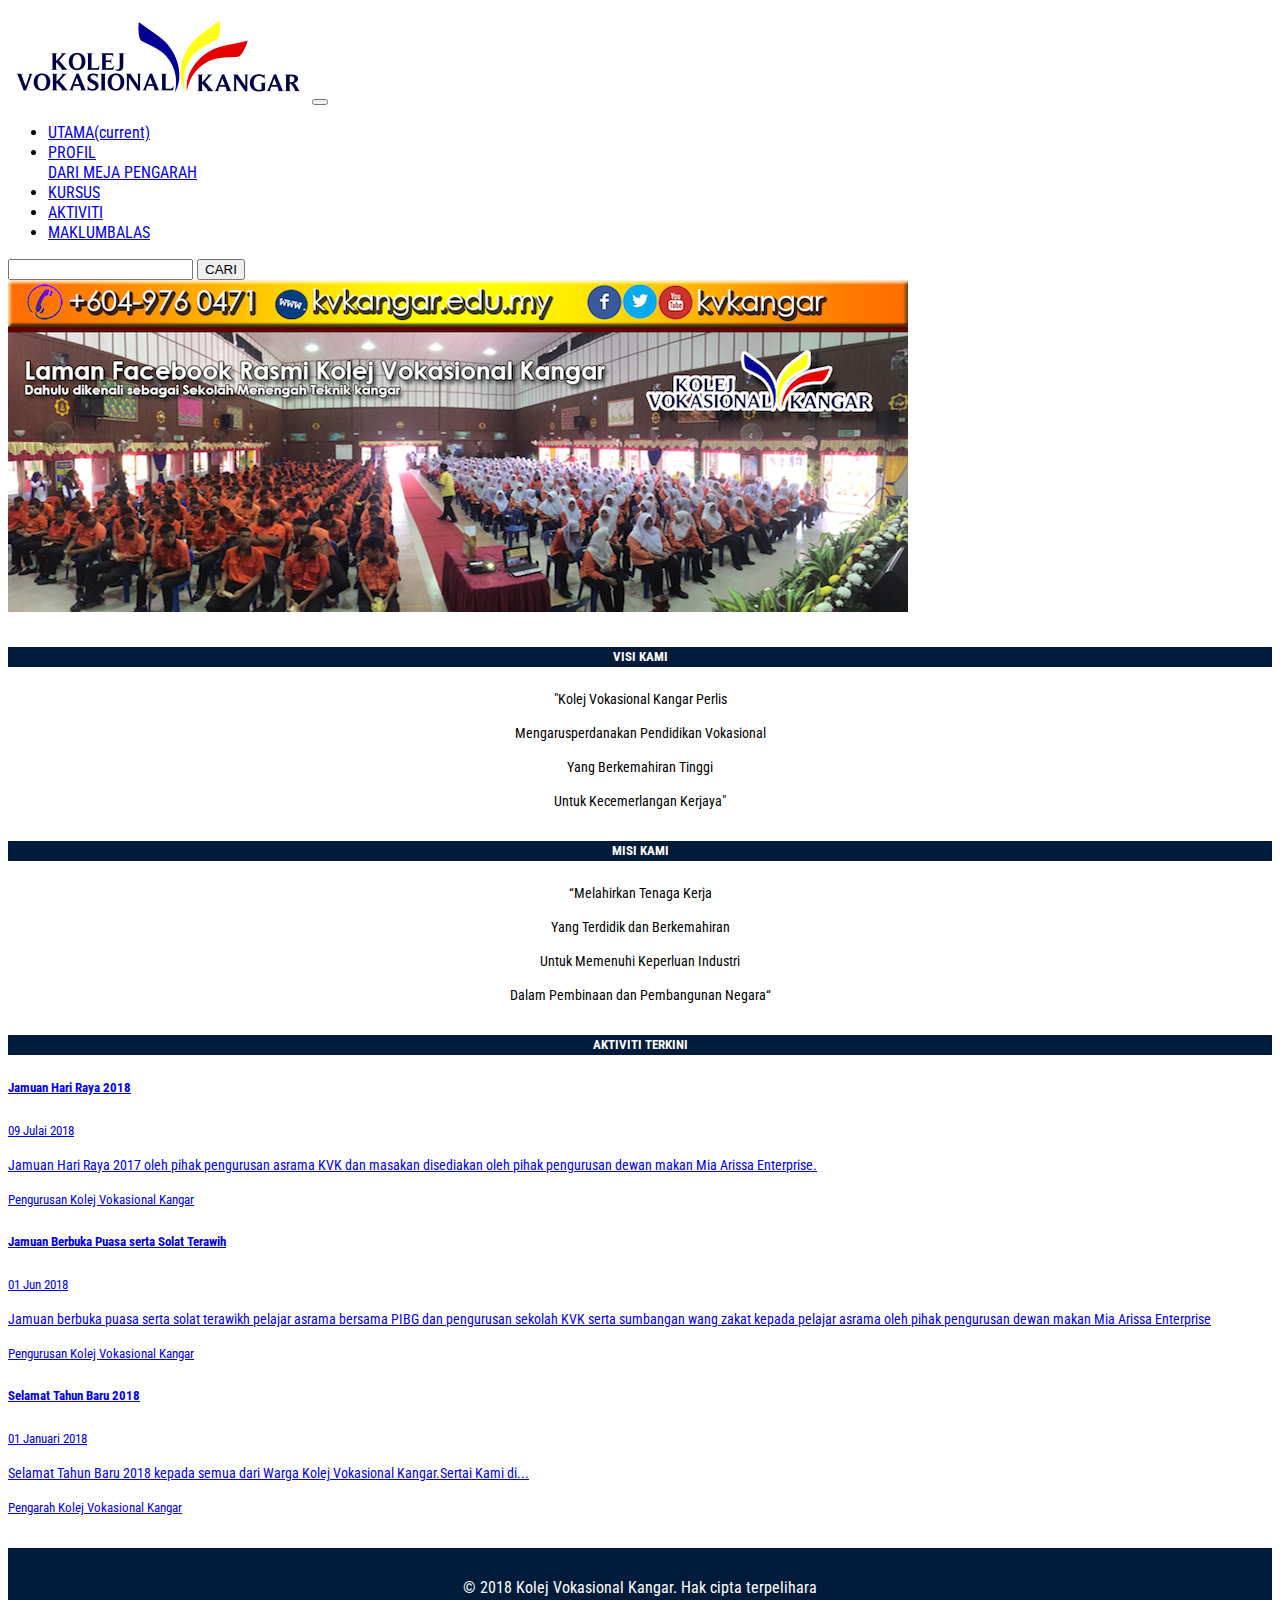
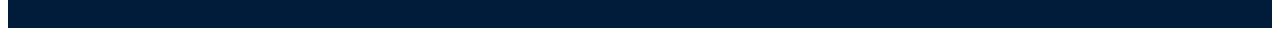
<file: index.html>
<!DOCTYPE html>
<html lang="en">

<head>
    <!-- Title -->
    <title>Utama | Kolej Vokasional Kangar</title>
    <!-- Required Meta Tags Always Come First -->
    <meta charset="utf-8">
    <meta name="viewport" content="width=device-width, initial-scale=1, shrink-to-fit=no">
    <meta http-equiv="x-ua-compatible" content="ie=edge">
    <!-- Google Fonts -->
    <link href="https://fonts.googleapis.com/css?family=Roboto+Condensed" rel="stylesheet">
    <!-- Bootstrap CSS -->
    <link rel="stylesheet" href="https://stackpath.bootstrapcdn.com/bootstrap/4.1.1/css/bootstrap.min.css" integrity="sha384-WskhaSGFgHYWDcbwN70/dfYBj47jz9qbsMId/iRN3ewGhXQFZCSftd1LZCfmhktB" crossorigin="anonymous">
    <link href="style.css" rel="stylesheet">
</head>

<body>
    <div class="container">
        <nav class="navbar navbar-expand-lg navbar-light">
            <a class="navbar-brand" href="index.html"><img src="logo.png" alt=""></a>
            <button class="navbar-toggler" type="button" data-toggle="collapse" data-target="#navbarSupportedContent" aria-controls="navbarSupportedContent" aria-expanded="false" aria-label="Toggle navigation">
                <span class="navbar-toggler-icon"></span>
            </button>
            <div class="collapse navbar-collapse" id="navbarSupportedContent">
                <ul class="navbar-nav ml-auto">
                    <li class="nav-item active">
                        <a class="nav-link" href="index.html">UTAMA<span class="sr-only">(current)</span></a>
                    </li>
                    <li class="nav-item dropdown">
                        <a class="nav-link dropdown-toggle" href="#" id="navbarDropdownMenuLink" data-toggle="dropdown" aria-haspopup="true" aria-expanded="false">PROFIL</a>
                        <div class="dropdown-menu" aria-labelledby="navbarDropdownMenuLink">
                            <a class="dropdown-item" href="profil.html">DARI MEJA PENGARAH</a>
                        </div>
                    </li>
                    <li class="nav-item">
                        <a class="nav-link" href="kursus.html">KURSUS</a>
                    </li>
                    <li class="nav-item">
                        <a class="nav-link" href="aktiviti.html">AKTIVITI</a>
                    </li>
                    <li class="nav-item">
                        <a class="nav-link" href="maklumbalas.html">MAKLUMBALAS</a>
                    </li>
                </ul>
                <form class="form-inline my-2 my-lg-0">
                    <input class="form-control mr-sm-2" type="search" aria-label="Cari">
                    <button class="btn btn-outline-success my-2 my-sm-0" type="submit">CARI</button>
                </form>
            </div>
        </nav>
    </div>
    <div class="container">
        <div id="carouselExampleSlidesOnly" class="carousel slide" data-ride="carousel">
            <div class="carousel-inner">
                <div class="carousel-item active">
                    <img class="d-block w-100" src="banner-index.png" alt="First slide">
                </div>
            </div>
        </div>
    </div>
    <div class="container home">
        <div class="row">
            <div class="col-md-4">
                <div class="card vision">
                    <h5 class="card-header">VISI KAMI</h5>
                    <div class="card-body">
                        <p class="card-text">"Kolej Vokasional Kangar Perlis</p>
                        <p class="card-text">Mengarusperdanakan Pendidikan Vokasional</p>
                        <p class="card-text">Yang Berkemahiran Tinggi</p>
                        <p class="card-text">Untuk Kecemerlangan Kerjaya"</p>
                    </div>
                </div>
                <div class="card mission">
                    <h5 class="card-header">MISI KAMI</h5>
                    <div class="card-body">
                        <p class="card-text">“Melahirkan Tenaga Kerja</p>
                        <p class="card-text">Yang Terdidik dan Berkemahiran</p>
                        <p class="card-text">Untuk Memenuhi Keperluan Industri</p>
                        <p class="card-text">Dalam Pembinaan dan Pembangunan Negara“</p>
                    </div>
                </div>
            </div>

            <div class="col-md-8">
              <div class="card">
                <h5 class="card-header">AKTIVITI TERKINI</h5>
                  <div class="list-group">
                    <a href="#" class="list-group-item list-group-item-action flex-column align-items-start">
                        <div class="d-flex w-100 justify-content-between">
                            <h5 class="mb-3">Jamuan Hari Raya 2018</h5>
                            <small class="text-muted">09 Julai 2018</small>
                        </div>
                        <p class="mb-1">Jamuan Hari Raya 2017 oleh pihak pengurusan asrama KVK dan masakan disediakan oleh pihak pengurusan dewan makan Mia Arissa Enterprise.</p>
                        <small class="text-muted">Pengurusan Kolej Vokasional Kangar</small>
                    </a>
                    <a href="#" class="list-group-item list-group-item-action flex-column align-items-start">
                        <div class="d-flex w-100 justify-content-between">
                            <h5 class="mb-3">Jamuan Berbuka Puasa serta Solat Terawih</h5>
                            <small class="text-muted">01 Jun 2018</small>
                        </div>
                        <p class="mb-1">Jamuan berbuka puasa serta solat terawikh pelajar asrama bersama PIBG dan pengurusan sekolah KVK serta sumbangan wang zakat kepada pelajar asrama oleh pihak pengurusan dewan makan Mia Arissa Enterprise</p>
                        <small class="text-muted">Pengurusan Kolej Vokasional Kangar</small>
                    </a>
                    <a href="#" class="list-group-item list-group-item-action flex-column align-items-start">
                        <div class="d-flex w-100 justify-content-between">
                            <h5 class="mb-3">Selamat Tahun Baru 2018</h5>
                            <small class="text-muted">01 Januari 2018</small>
                        </div>
                        <p class="mb-1">Selamat Tahun Baru 2018 kepada semua dari Warga Kolej Vokasional Kangar.Sertai Kami di...</p>
                        <small class="text-muted">Pengarah Kolej Vokasional Kangar</small>
                    </a>
                  </div>
              </div>
            </div>
            <div class="container">
                <footer class="footer">
                    <div class="copyright">© 2018 Kolej Vokasional Kangar. Hak cipta terpelihara</div>
                </footer>
            </div>
</body>
<!-- Bootstrap JS -->
<script src="https://code.jquery.com/jquery-3.3.1.slim.min.js" integrity="sha384-q8i/X+965DzO0rT7abK41JStQIAqVgRVzpbzo5smXKp4YfRvH+8abtTE1Pi6jizo" crossorigin="anonymous"></script>
<script src="https://cdnjs.cloudflare.com/ajax/libs/popper.js/1.14.3/umd/popper.min.js" integrity="sha384-ZMP7rVo3mIykV+2+9J3UJ46jBk0WLaUAdn689aCwoqbBJiSnjAK/l8WvCWPIPm49" crossorigin="anonymous"></script>
<script src="https://stackpath.bootstrapcdn.com/bootstrap/4.1.1/js/bootstrap.min.js" integrity="sha384-smHYKdLADwkXOn1EmN1qk/HfnUcbVRZyYmZ4qpPea6sjB/pTJ0euyQp0Mk8ck+5T" crossorigin="anonymous"></script>

</html>
</file>
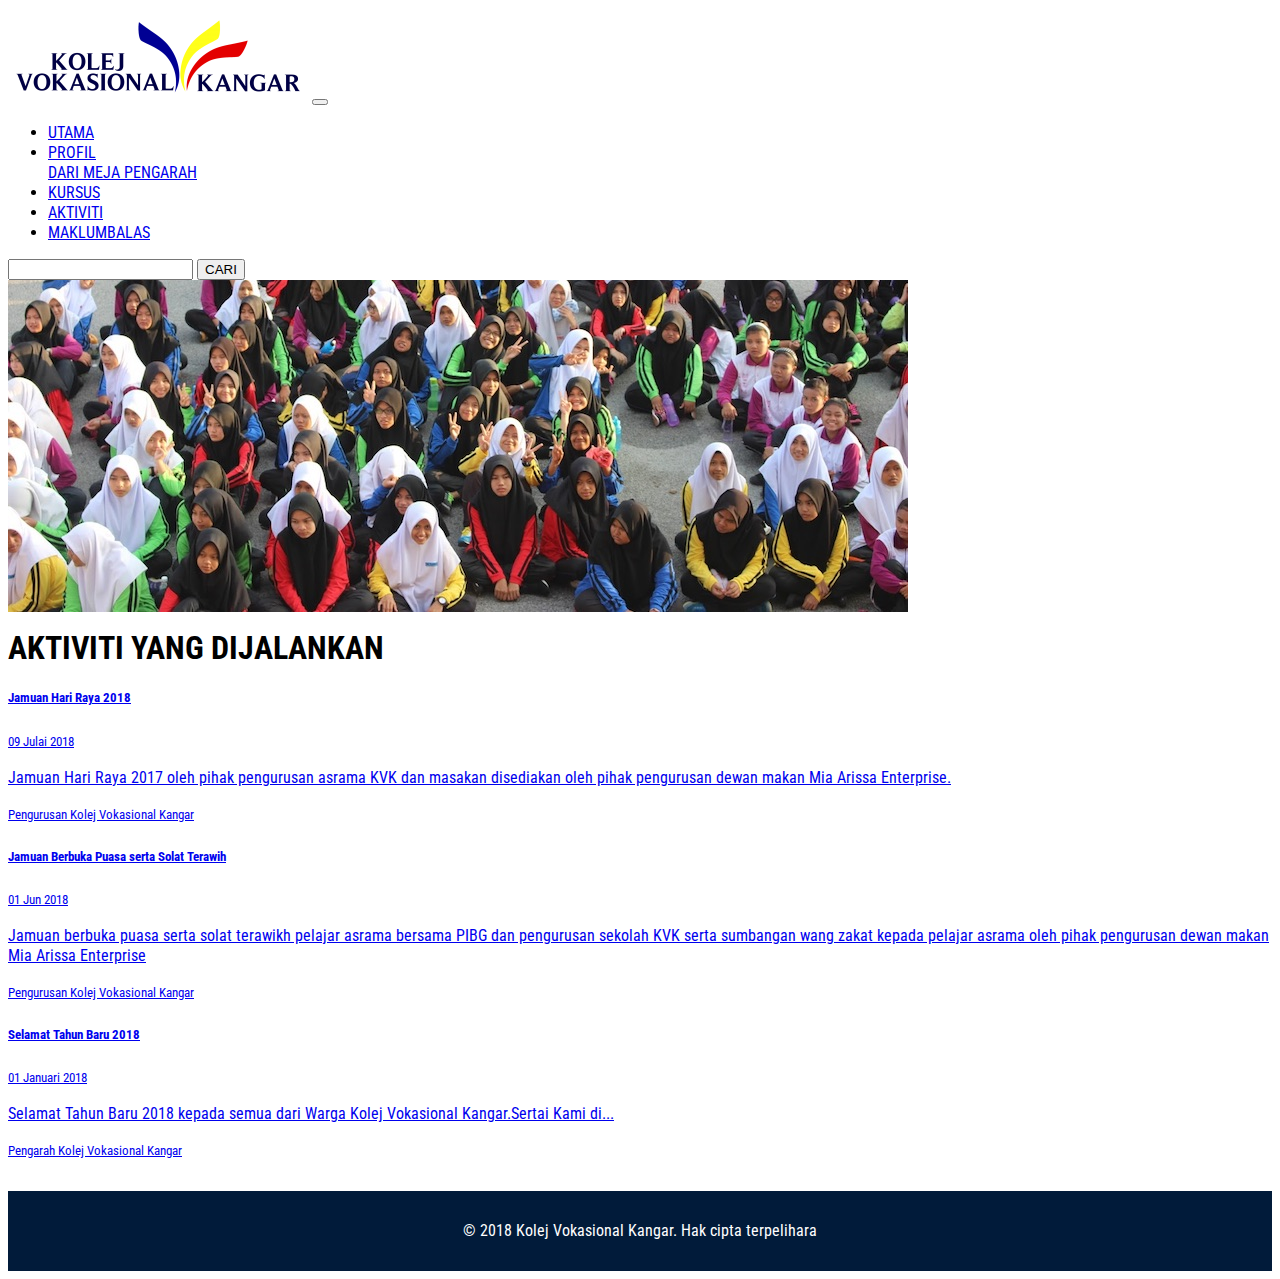
<file: aktiviti.html>
<!DOCTYPE html>
<html lang="en">
  <head>
    <!-- Title -->
    <title>Kursus | Kolej Vokasional Kangar</title>

    <!-- Required Meta Tags Always Come First -->
    <meta charset="utf-8">
    <meta name="viewport" content="width=device-width, initial-scale=1, shrink-to-fit=no">
    <meta http-equiv="x-ua-compatible" content="ie=edge">

    <!-- Google Fonts -->
    <link href="https://fonts.googleapis.com/css?family=Roboto+Condensed" rel="stylesheet">

    <!-- Bootstrap CSS -->
    <link rel="stylesheet" href="https://stackpath.bootstrapcdn.com/bootstrap/4.1.1/css/bootstrap.min.css" integrity="sha384-WskhaSGFgHYWDcbwN70/dfYBj47jz9qbsMId/iRN3ewGhXQFZCSftd1LZCfmhktB" crossorigin="anonymous">

    <link href="style.css" rel="stylesheet">

  </head>
  <body>
    <div class="container">
      <nav class="navbar navbar-expand-lg navbar-light">
        <a class="navbar-brand" href="index.html"><img src="logo.png" alt=""></a>
        <button class="navbar-toggler" type="button" data-toggle="collapse" data-target="#navbarSupportedContent" aria-controls="navbarSupportedContent" aria-expanded="false" aria-label="Toggle navigation">
          <span class="navbar-toggler-icon"></span>
        </button>

        <div class="collapse navbar-collapse" id="navbarSupportedContent">
          <ul class="navbar-nav ml-auto">
            <li class="nav-item">
              <a class="nav-link" href="index.html">UTAMA</a>
            </li>
            <li class="nav-item dropdown">
              <a class="nav-link dropdown-toggle" href="#" id="navbarDropdownMenuLink" data-toggle="dropdown" aria-haspopup="true" aria-expanded="false">
                PROFIL
              </a>
              <div class="dropdown-menu" aria-labelledby="navbarDropdownMenuLink">
                <a class="dropdown-item" href="profil.html">DARI MEJA PENGARAH</a>
              </div>
            </li>
             <li class="nav-item">
              <a class="nav-link" href="kursus.html">KURSUS</a>
            </li>
             <li class="nav-item active">
              <a class="nav-link" href="aktiviti.html">AKTIVITI</a>
            </li>
             <li class="nav-item">
              <a class="nav-link" href="maklumbalas.html">MAKLUMBALAS</a>
            </li>
          </ul>
          <form class="form-inline my-2 my-lg-0">
            <input class="form-control mr-sm-2" type="search" aria-label="Cari">
            <button class="btn btn-outline-success my-2 my-sm-0" type="submit">CARI</button>
          </form>
        </div>
      </nav>
    </div>
    <div class="container">
      <div id="carouselExampleSlidesOnly" class="carousel slide" data-ride="carousel">
        <div class="carousel-inner">
          <div class="carousel-item active">
            <img class="d-block w-100" src="banner-aktiviti.jpg" alt="First slide">
            <div class="carousel-caption d-none d-md-block">
              <h1>AKTIVITI YANG DIJALANKAN</h1>
            </div>
          </div>
        </div>
      </div>
    </div>
    <div class="container aktiviti">
      <div class="list-group">
        <a href="#" class="list-group-item list-group-item-action flex-column align-items-start">
            <div class="d-flex w-100 justify-content-between">
                <h5 class="mb-3">Jamuan Hari Raya 2018</h5>
                <small class="text-muted">09 Julai 2018</small>
            </div>
            <p class="mb-1">Jamuan Hari Raya 2017 oleh pihak pengurusan asrama KVK dan masakan disediakan oleh pihak pengurusan dewan makan Mia Arissa Enterprise.</p>
            <small class="text-muted">Pengurusan Kolej Vokasional Kangar</small>
        </a>
        <a href="#" class="list-group-item list-group-item-action flex-column align-items-start">
            <div class="d-flex w-100 justify-content-between">
                <h5 class="mb-3">Jamuan Berbuka Puasa serta Solat Terawih</h5>
                <small class="text-muted">01 Jun 2018</small>
            </div>
            <p class="mb-1">Jamuan berbuka puasa serta solat terawikh pelajar asrama bersama PIBG dan pengurusan sekolah KVK serta sumbangan wang zakat kepada pelajar asrama oleh pihak pengurusan dewan makan Mia Arissa Enterprise</p>
            <small class="text-muted">Pengurusan Kolej Vokasional Kangar</small>
        </a>
        <a href="#" class="list-group-item list-group-item-action flex-column align-items-start">
            <div class="d-flex w-100 justify-content-between">
                <h5 class="mb-3">Selamat Tahun Baru 2018</h5>
                <small class="text-muted">01 Januari 2018</small>
            </div>
            <p class="mb-1">Selamat Tahun Baru 2018 kepada semua dari Warga Kolej Vokasional Kangar.Sertai Kami di...</p>
            <small class="text-muted">Pengarah Kolej Vokasional Kangar</small>
        </a>
      </div>
    </div>
    <div class="container">
      <footer class="footer">
        <div class="copyright">© 2018 Kolej Vokasional Kangar. Hak cipta terpelihara</div>
      </footer>
    </div>
  </body>
  <!-- Bootstrap JS -->
  <script src="https://code.jquery.com/jquery-3.3.1.slim.min.js" integrity="sha384-q8i/X+965DzO0rT7abK41JStQIAqVgRVzpbzo5smXKp4YfRvH+8abtTE1Pi6jizo" crossorigin="anonymous"></script>
  <script src="https://cdnjs.cloudflare.com/ajax/libs/popper.js/1.14.3/umd/popper.min.js" integrity="sha384-ZMP7rVo3mIykV+2+9J3UJ46jBk0WLaUAdn689aCwoqbBJiSnjAK/l8WvCWPIPm49" crossorigin="anonymous"></script>
  <script src="https://stackpath.bootstrapcdn.com/bootstrap/4.1.1/js/bootstrap.min.js" integrity="sha384-smHYKdLADwkXOn1EmN1qk/HfnUcbVRZyYmZ4qpPea6sjB/pTJ0euyQp0Mk8ck+5T" crossorigin="anonymous"></script>
</html>
</file>
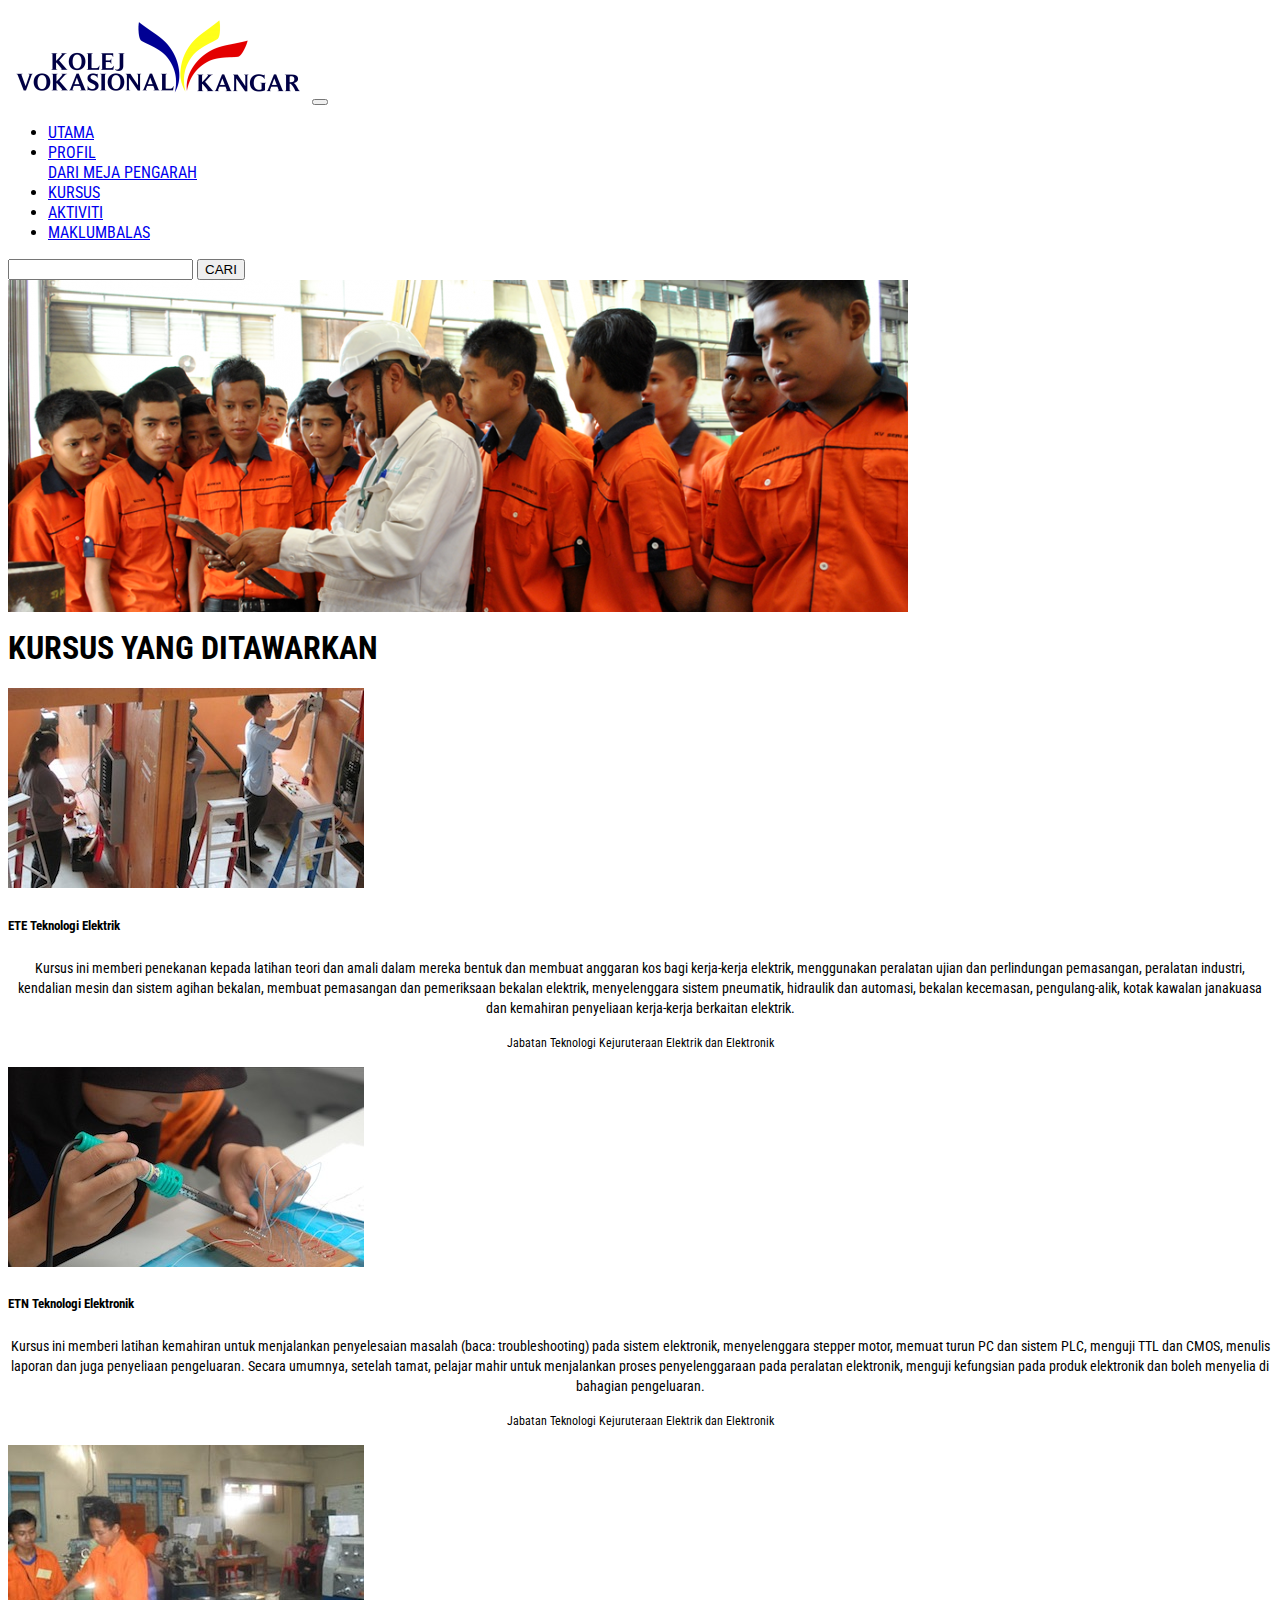
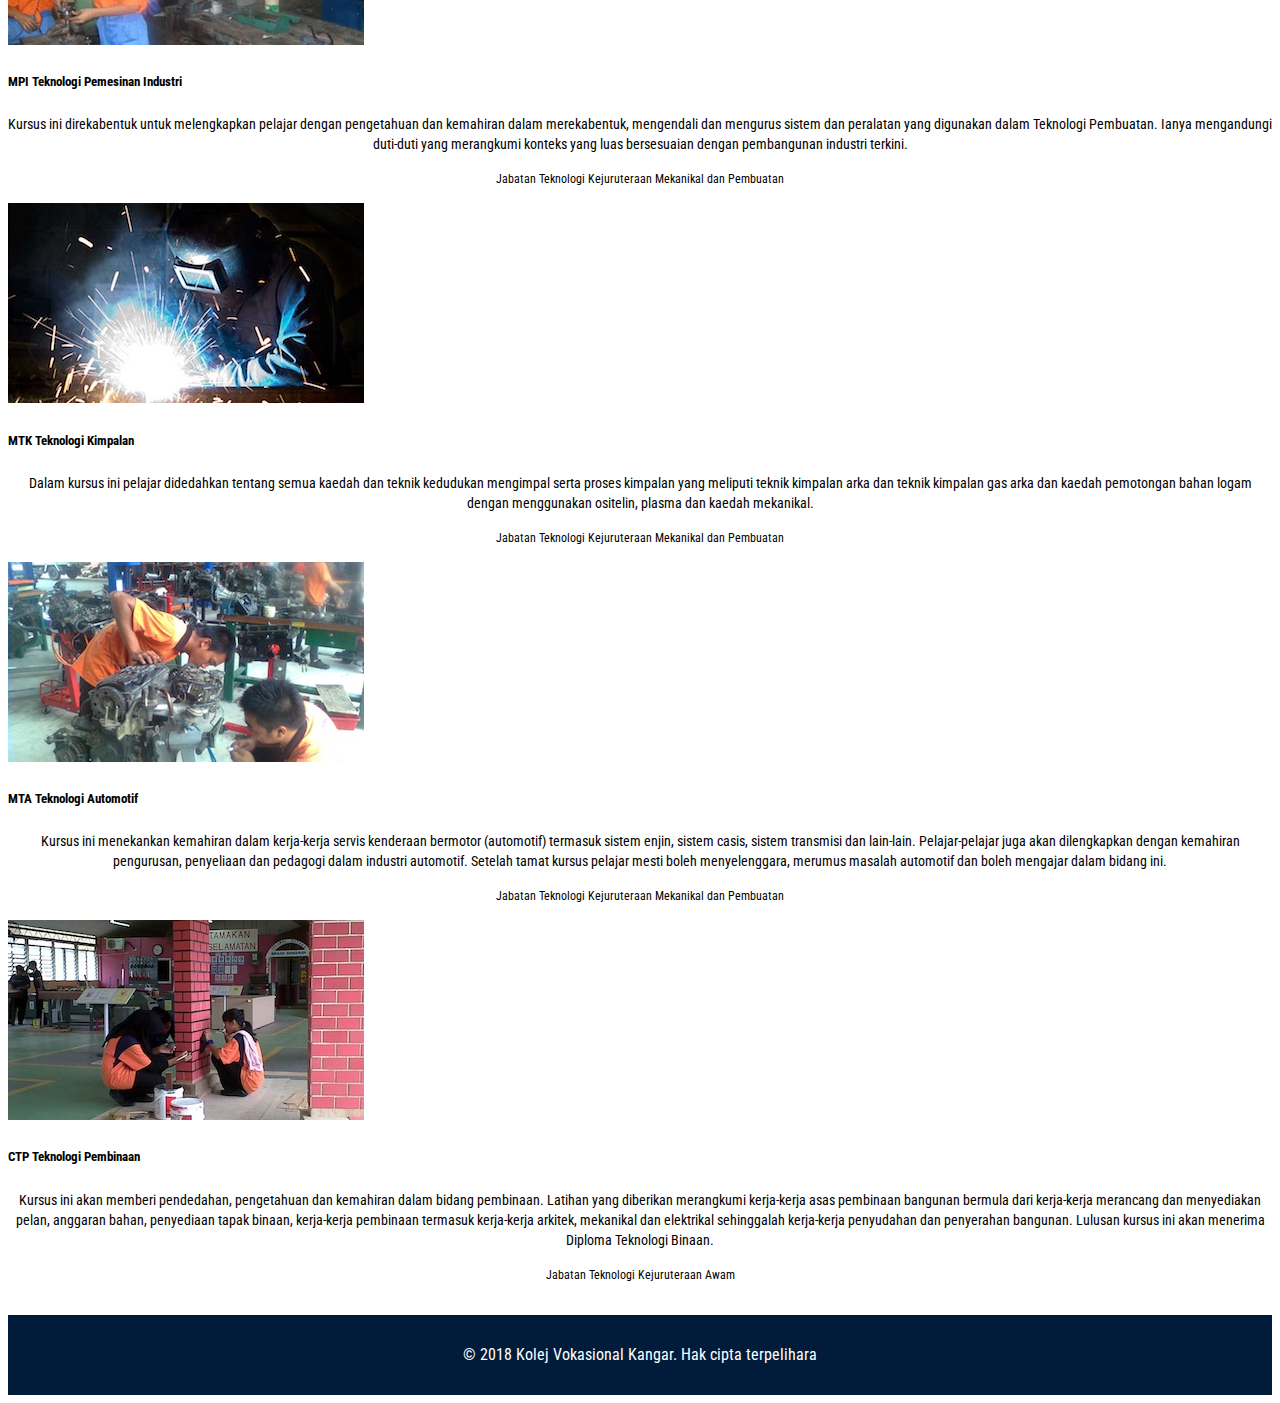
<file: kursus.html>
<!DOCTYPE html>
<html lang="en">
  <head>
    <!-- Title -->
    <title>Kursus | Kolej Vokasional Kangar</title>

    <!-- Required Meta Tags Always Come First -->
    <meta charset="utf-8">
    <meta name="viewport" content="width=device-width, initial-scale=1, shrink-to-fit=no">
    <meta http-equiv="x-ua-compatible" content="ie=edge">

    <!-- Google Fonts -->
    <link href="https://fonts.googleapis.com/css?family=Roboto+Condensed" rel="stylesheet">

    <!-- Bootstrap CSS -->
    <link rel="stylesheet" href="https://stackpath.bootstrapcdn.com/bootstrap/4.1.1/css/bootstrap.min.css" integrity="sha384-WskhaSGFgHYWDcbwN70/dfYBj47jz9qbsMId/iRN3ewGhXQFZCSftd1LZCfmhktB" crossorigin="anonymous">

    <link href="style.css" rel="stylesheet">

  </head>
  <body>
    <div class="container">
      <nav class="navbar navbar-expand-lg navbar-light">
        <a class="navbar-brand" href="index.html"><img src="logo.png" alt=""></a>
        <button class="navbar-toggler" type="button" data-toggle="collapse" data-target="#navbarSupportedContent" aria-controls="navbarSupportedContent" aria-expanded="false" aria-label="Toggle navigation">
          <span class="navbar-toggler-icon"></span>
        </button>

        <div class="collapse navbar-collapse" id="navbarSupportedContent">
          <ul class="navbar-nav ml-auto">
            <li class="nav-item">
              <a class="nav-link" href="index.html">UTAMA</a>
            </li>
            <li class="nav-item dropdown">
              <a class="nav-link dropdown-toggle" href="#" id="navbarDropdownMenuLink" data-toggle="dropdown" aria-haspopup="true" aria-expanded="false">
                PROFIL
              </a>
              <div class="dropdown-menu" aria-labelledby="navbarDropdownMenuLink">
                <a class="dropdown-item" href="profil.html">DARI MEJA PENGARAH</a>
              </div>
            </li>
             <li class="nav-item active">
              <a class="nav-link" href="kursus.html">KURSUS</a>
            </li>
             <li class="nav-item">
              <a class="nav-link" href="aktiviti.html">AKTIVITI</a>
            </li>
             <li class="nav-item">
              <a class="nav-link" href="maklumbalas.html">MAKLUMBALAS</a>
            </li>
          </ul>
          <form class="form-inline my-2 my-lg-0">
            <input class="form-control mr-sm-2" type="search" aria-label="Cari">
            <button class="btn btn-outline-success my-2 my-sm-0" type="submit">CARI</button>
          </form>
        </div>
      </nav>
    </div>
    <div class="container">
      <div id="carouselExampleSlidesOnly" class="carousel slide" data-ride="carousel">
        <div class="carousel-inner">
          <div class="carousel-item active">
            <img class="d-block w-100" src="banner-kursus.png" alt="First slide">
            <div class="carousel-caption d-none d-md-block">
              <h1>KURSUS YANG DITAWARKAN</h1>
            </div>
          </div>
        </div>
      </div>
    </div>
    <div class="container kursus">
      <div class="card-deck">
        <div class="card">
          <img class="card-img-top" src="elektrik.jpg" alt="Card image cap">
          <div class="card-body">
            <h5 class="card-title">ETE Teknologi Elektrik</h5>
            <p class="card-text">Kursus ini memberi penekanan kepada latihan teori dan amali dalam mereka bentuk dan membuat anggaran kos bagi kerja-kerja elektrik, menggunakan peralatan ujian dan perlindungan pemasangan, peralatan industri, kendalian mesin dan sistem agihan bekalan, membuat pemasangan dan pemeriksaan bekalan elektrik, menyelenggara sistem pneumatik, hidraulik dan automasi, bekalan kecemasan, pengulang-alik, kotak kawalan janakuasa dan kemahiran penyeliaan kerja-kerja berkaitan elektrik.</p>
            <p class="card-text"><small class="text-muted">Jabatan Teknologi Kejuruteraan Elektrik dan Elektronik</small></p>
          </div>
        </div>
        <div class="card">
          <img class="card-img-top" src="elektronik.jpg" alt="Card image cap">
          <div class="card-body">
            <h5 class="card-title">ETN Teknologi Elektronik</h5>
            <p class="card-text">Kursus ini memberi latihan kemahiran untuk menjalankan penyelesaian masalah (baca: troubleshooting) pada sistem elektronik, menyelenggara stepper motor, memuat turun PC dan sistem PLC, menguji TTL dan CMOS, menulis laporan dan juga penyeliaan pengeluaran. Secara umumnya, setelah tamat, pelajar mahir untuk menjalankan proses penyelenggaraan pada peralatan elektronik, menguji kefungsian pada produk elektronik dan boleh menyelia di bahagian pengeluaran.</p>
            <p class="card-text"><small class="text-muted">Jabatan Teknologi Kejuruteraan Elektrik dan Elektronik</small></p>
          </div>
        </div>
        <div class="card">
          <img class="card-img-top" src="pemesinan.jpg" alt="Card image cap">
          <div class="card-body">
            <h5 class="card-title">MPI Teknologi Pemesinan Industri</h5>
            <p class="card-text">Kursus ini direkabentuk untuk melengkapkan pelajar dengan pengetahuan dan kemahiran dalam merekabentuk, mengendali dan mengurus sistem dan peralatan yang digunakan dalam Teknologi Pembuatan. Ianya mengandungi duti‐duti yang merangkumi konteks yang luas bersesuaian dengan pembangunan industri terkini.</p>
            <p class="card-text"><small class="text-muted">Jabatan Teknologi Kejuruteraan Mekanikal dan Pembuatan</small></p>
          </div>
        </div>
      </div>
      <div class="card-deck">
        <div class="card">
          <img class="card-img-top" src="kimpalan.jpg" alt="Card image cap">
          <div class="card-body">
            <h5 class="card-title">MTK Teknologi Kimpalan</h5>
            <p class="card-text">Dalam kursus ini pelajar didedahkan tentang semua kaedah dan teknik kedudukan mengimpal serta proses kimpalan yang meliputi teknik kimpalan arka dan teknik kimpalan gas arka dan kaedah pemotongan bahan logam dengan menggunakan ositelin, plasma dan kaedah mekanikal.</p>
            <p class="card-text"><small class="text-muted">Jabatan Teknologi Kejuruteraan Mekanikal dan Pembuatan</small></p>
          </div>
        </div>
        <div class="card">
          <img class="card-img-top" src="automotif.jpg" alt="Card image cap">
          <div class="card-body">
            <h5 class="card-title">MTA Teknologi Automotif</h5>
            <p class="card-text">Kursus ini menekankan kemahiran dalam kerja-kerja servis kenderaan bermotor (automotif) termasuk sistem enjin, sistem casis, sistem transmisi dan lain-lain. Pelajar-pelajar juga akan dilengkapkan dengan kemahiran pengurusan, penyeliaan dan pedagogi dalam industri automotif. Setelah tamat kursus pelajar mesti boleh menyelenggara, merumus masalah automotif dan boleh mengajar dalam bidang ini.</p>
            <p class="card-text"><small class="text-muted">Jabatan Teknologi Kejuruteraan Mekanikal dan Pembuatan</small></p>
          </div>
        </div>
        <div class="card">
          <img class="card-img-top" src="pembinaan.jpg" alt="Card image cap">
          <div class="card-body">
            <h5 class="card-title">CTP Teknologi Pembinaan</h5>
            <p class="card-text">Kursus ini akan memberi pendedahan, pengetahuan dan kemahiran dalam bidang pembinaan. Latihan yang diberikan merangkumi kerja-kerja asas pembinaan bangunan bermula dari kerja-kerja merancang dan menyediakan pelan, anggaran bahan, penyediaan tapak binaan, kerja-kerja pembinaan termasuk kerja-kerja arkitek, mekanikal dan elektrikal sehinggalah kerja-kerja penyudahan dan penyerahan bangunan. Lulusan kursus ini akan menerima Diploma Teknologi Binaan.</p>
            <p class="card-text"><small class="text-muted">Jabatan Teknologi Kejuruteraan Awam</small></p>
          </div>
        </div>
      </div>
    </div>
    <div class="container">
      <footer class="footer">
        <div class="copyright">© 2018 Kolej Vokasional Kangar. Hak cipta terpelihara</div>
      </footer>
    </div>
  </body>
  <!-- Bootstrap JS -->
  <script src="https://code.jquery.com/jquery-3.3.1.slim.min.js" integrity="sha384-q8i/X+965DzO0rT7abK41JStQIAqVgRVzpbzo5smXKp4YfRvH+8abtTE1Pi6jizo" crossorigin="anonymous"></script>
  <script src="https://cdnjs.cloudflare.com/ajax/libs/popper.js/1.14.3/umd/popper.min.js" integrity="sha384-ZMP7rVo3mIykV+2+9J3UJ46jBk0WLaUAdn689aCwoqbBJiSnjAK/l8WvCWPIPm49" crossorigin="anonymous"></script>
  <script src="https://stackpath.bootstrapcdn.com/bootstrap/4.1.1/js/bootstrap.min.js" integrity="sha384-smHYKdLADwkXOn1EmN1qk/HfnUcbVRZyYmZ4qpPea6sjB/pTJ0euyQp0Mk8ck+5T" crossorigin="anonymous"></script>
</html>
</file>
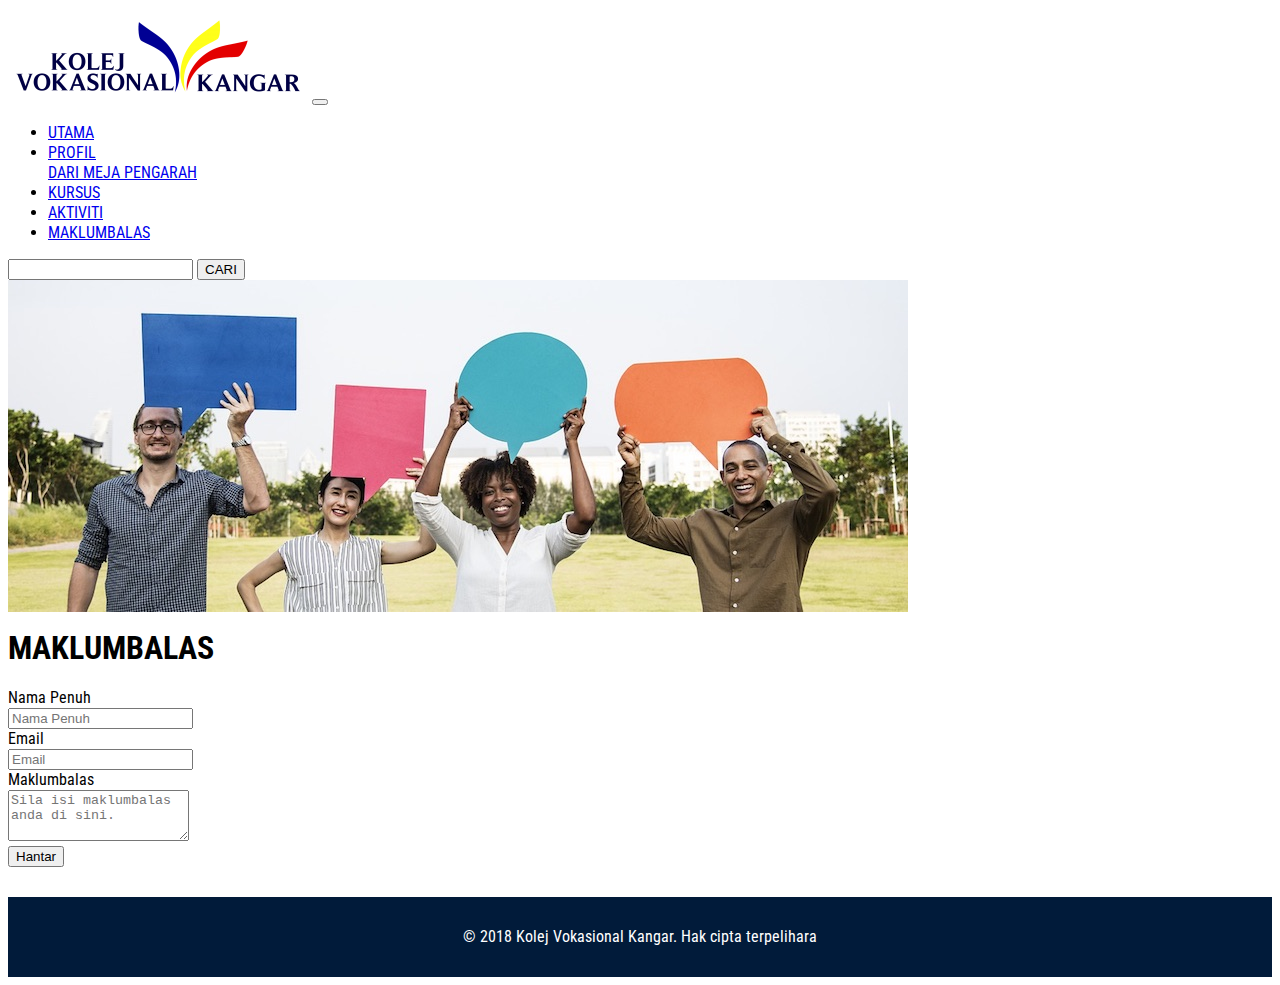
<file: maklumbalas.html>
<!DOCTYPE html>
<html lang="en">
  <head>
    <!-- Title -->
    <title>Maklumbalas | Kolej Vokasional Kangar</title>

    <!-- Required Meta Tags Always Come First -->
    <meta charset="utf-8">
    <meta name="viewport" content="width=device-width, initial-scale=1, shrink-to-fit=no">
    <meta http-equiv="x-ua-compatible" content="ie=edge">

    <!-- Google Fonts -->
    <link href="https://fonts.googleapis.com/css?family=Roboto+Condensed" rel="stylesheet">

    <!-- Bootstrap CSS -->
    <link rel="stylesheet" href="https://stackpath.bootstrapcdn.com/bootstrap/4.1.1/css/bootstrap.min.css" integrity="sha384-WskhaSGFgHYWDcbwN70/dfYBj47jz9qbsMId/iRN3ewGhXQFZCSftd1LZCfmhktB" crossorigin="anonymous">

    <link href="style.css" rel="stylesheet">

  </head>
  <body>
    <div class="container">
      <nav class="navbar navbar-expand-lg navbar-light">
        <a class="navbar-brand" href="index.html"><img src="logo.png" alt=""></a>
        <button class="navbar-toggler" type="button" data-toggle="collapse" data-target="#navbarSupportedContent" aria-controls="navbarSupportedContent" aria-expanded="false" aria-label="Toggle navigation">
          <span class="navbar-toggler-icon"></span>
        </button>

        <div class="collapse navbar-collapse" id="navbarSupportedContent">
          <ul class="navbar-nav ml-auto">
            <li class="nav-item">
              <a class="nav-link" href="index.html">UTAMA</a>
            </li>
            <li class="nav-item dropdown">
              <a class="nav-link dropdown-toggle" href="#" id="navbarDropdownMenuLink" data-toggle="dropdown" aria-haspopup="true" aria-expanded="false">
                PROFIL
              </a>
              <div class="dropdown-menu" aria-labelledby="navbarDropdownMenuLink">
                <a class="dropdown-item" href="profil.html">DARI MEJA PENGARAH</a>
              </div>
            </li>
             <li class="nav-item">
              <a class="nav-link" href="kursus.html">KURSUS</a>
            </li>
             <li class="nav-item">
              <a class="nav-link" href="aktiviti.html">AKTIVITI</a>
            </li>
             <li class="nav-item active">
              <a class="nav-link" href="maklumbalas.html">MAKLUMBALAS</a>
            </li>
          </ul>
          <form class="form-inline my-2 my-lg-0">
            <input class="form-control mr-sm-2" type="search" aria-label="Cari">
            <button class="btn btn-outline-success my-2 my-sm-0" type="submit">CARI</button>
          </form>
        </div>
      </nav>
    </div>
    <div class="container">
      <div id="carouselExampleSlidesOnly" class="carousel slide" data-ride="carousel">
        <div class="carousel-inner">
          <div class="carousel-item active">
            <img class="d-block w-100" src="banner-maklumbalas.jpg" alt="First slide">
            <div class="carousel-caption d-none d-md-block">
              <h1>MAKLUMBALAS</h1>
            </div>
          </div>
        </div>
      </div>
    </div>
    <div class="container maklumbalas">
      <form>
        <div class="form-group row">
          <label for="namapenuh" class="col-sm-2 col-form-label">Nama Penuh</label>
          <div class="col-sm-10">
            <input type="text" class="form-control" id="namapenuh" placeholder="Nama Penuh">
          </div>
        </div>
        <div class="form-group row">
          <label for="alamatemail" class="col-sm-2 col-form-label">Email</label>
          <div class="col-sm-10">
            <input type="email" class="form-control" id="alamatemail" placeholder="Email">
          </div>
        </div>
        <div class="form-group row">
          <label for="maklumbalas"class="col-sm-2 col-form-label">Maklumbalas</label>
          <div class="col-sm-10">
            <textarea class="form-control" id="maklumbalas" rows="3" placeholder="Sila isi maklumbalas anda di sini."></textarea>
          </div>
        </div>
        <div class="form-group row">
          <div class="col-sm-10">
            <button type="submit" class="btn btn-primary">Hantar</button>
          </div>
        </div>
      </form>
    </div>
    <div class="container">
      <footer class="footer">
        <div class="copyright">© 2018 Kolej Vokasional Kangar. Hak cipta terpelihara</div>
      </footer>
    </div>
  </body>
  <!-- Bootstrap JS -->
  <script src="https://code.jquery.com/jquery-3.3.1.slim.min.js" integrity="sha384-q8i/X+965DzO0rT7abK41JStQIAqVgRVzpbzo5smXKp4YfRvH+8abtTE1Pi6jizo" crossorigin="anonymous"></script>
  <script src="https://cdnjs.cloudflare.com/ajax/libs/popper.js/1.14.3/umd/popper.min.js" integrity="sha384-ZMP7rVo3mIykV+2+9J3UJ46jBk0WLaUAdn689aCwoqbBJiSnjAK/l8WvCWPIPm49" crossorigin="anonymous"></script>
  <script src="https://stackpath.bootstrapcdn.com/bootstrap/4.1.1/js/bootstrap.min.js" integrity="sha384-smHYKdLADwkXOn1EmN1qk/HfnUcbVRZyYmZ4qpPea6sjB/pTJ0euyQp0Mk8ck+5T" crossorigin="anonymous"></script>
</html>
</file>
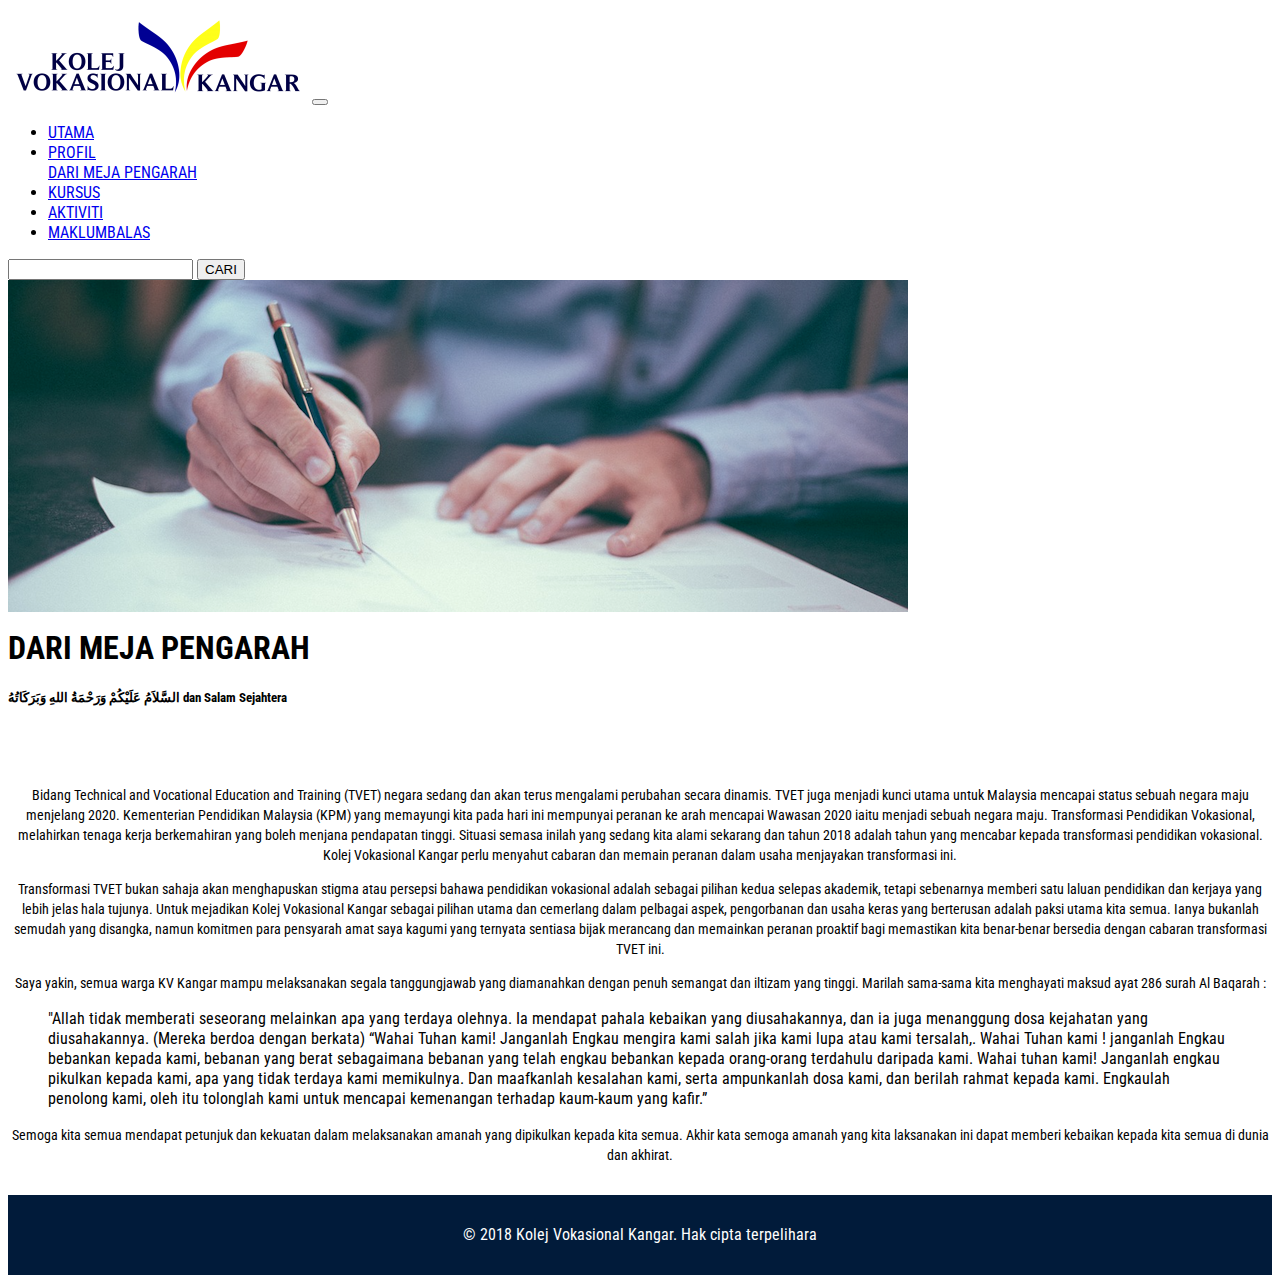
<file: profil.html>
<!DOCTYPE html>
<html lang="en">
  <head>
    <!-- Title -->
    <title>Profil | Kolej Vokasional Kangar</title>

    <!-- Required Meta Tags Always Come First -->
    <meta charset="utf-8">
    <meta name="viewport" content="width=device-width, initial-scale=1, shrink-to-fit=no">
    <meta http-equiv="x-ua-compatible" content="ie=edge">

    <!-- Google Fonts -->
    <link href="https://fonts.googleapis.com/css?family=Roboto+Condensed" rel="stylesheet">

    <!-- Bootstrap CSS -->
    <link rel="stylesheet" href="https://stackpath.bootstrapcdn.com/bootstrap/4.1.1/css/bootstrap.min.css" integrity="sha384-WskhaSGFgHYWDcbwN70/dfYBj47jz9qbsMId/iRN3ewGhXQFZCSftd1LZCfmhktB" crossorigin="anonymous">

    <link href="style.css" rel="stylesheet">

  </head>
  <body>
    <div class="container">
      <nav class="navbar navbar-expand-lg navbar-light">
        <a class="navbar-brand" href="index.html"><img src="logo.png" alt=""></a>
        <button class="navbar-toggler" type="button" data-toggle="collapse" data-target="#navbarSupportedContent" aria-controls="navbarSupportedContent" aria-expanded="false" aria-label="Toggle navigation">
          <span class="navbar-toggler-icon"></span>
        </button>

        <div class="collapse navbar-collapse" id="navbarSupportedContent">
          <ul class="navbar-nav ml-auto">
            <li class="nav-item">
              <a class="nav-link" href="index.html">UTAMA</a>
            </li>
            <li class="nav-item dropdown active">
              <a class="nav-link dropdown-toggle" href="#" id="navbarDropdownMenuLink" data-toggle="dropdown" aria-haspopup="true" aria-expanded="false">
                PROFIL
              </a>
              <div class="dropdown-menu" aria-labelledby="navbarDropdownMenuLink">
                <a class="dropdown-item" href="profil.html">DARI MEJA PENGARAH</a>
              </div>
            </li>
             <li class="nav-item">
              <a class="nav-link" href="kursus.html">KURSUS</a>
            </li>
             <li class="nav-item">
              <a class="nav-link" href="aktiviti.html">AKTIVITI</a>
            </li>
             <li class="nav-item">
              <a class="nav-link" href="maklumbalas.html">MAKLUMBALAS</a>
            </li>
          </ul>
          <form class="form-inline my-2 my-lg-0">
            <input class="form-control mr-sm-2" type="search" aria-label="Cari">
            <button class="btn btn-outline-success my-2 my-sm-0" type="submit">CARI</button>
          </form>
        </div>
      </nav>
    </div>
    <div class="container">
      <div id="carouselExampleSlidesOnly" class="carousel slide" data-ride="carousel">
        <div class="carousel-inner">
          <div class="carousel-item active">
            <img class="d-block w-100" src="banner-profil.png" alt="First slide">
            <div class="carousel-caption d-none d-md-block">
              <h1>DARI MEJA PENGARAH</h1>
            </div>
          </div>
        </div>
      </div>
    </div>
    <div class="container profil">
      <div class="card">
        <div class="card-body">
          <h5 class="card-title text-center">السَّلاَمُ عَلَيْكُمْ وَرَحْمَةُ اللهِ وَبَرَكَاتُهُ dan Salam Sejahtera</h5>
          <br/>
          <br/>
          <p class="card-text">Bidang Technical and Vocational Education and Training (TVET) negara sedang dan akan terus mengalami perubahan secara dinamis. TVET juga menjadi kunci utama untuk Malaysia mencapai status sebuah negara maju menjelang 2020. Kementerian Pendidikan Malaysia (KPM) yang memayungi kita pada hari ini mempunyai peranan ke arah mencapai Wawasan 2020 iaitu menjadi sebuah negara maju. Transformasi Pendidikan Vokasional, melahirkan tenaga kerja berkemahiran yang boleh menjana pendapatan tinggi. Situasi semasa inilah yang sedang kita alami sekarang dan tahun 2018 adalah tahun yang mencabar kepada transformasi pendidikan vokasional. Kolej Vokasional Kangar perlu menyahut cabaran dan memain peranan dalam usaha  menjayakan transformasi ini.</p>
          <p class="card-text">Transformasi TVET bukan sahaja akan menghapuskan stigma atau persepsi bahawa pendidikan vokasional adalah sebagai pilihan kedua selepas akademik, tetapi sebenarnya  memberi satu laluan pendidikan dan  kerjaya  yang lebih jelas hala tujunya. Untuk mejadikan Kolej Vokasional Kangar sebagai pilihan utama dan cemerlang dalam pelbagai aspek, pengorbanan dan usaha keras yang berterusan adalah paksi utama kita semua. Ianya bukanlah semudah yang disangka, namun komitmen para pensyarah amat saya kagumi yang ternyata sentiasa bijak merancang dan memainkan peranan proaktif bagi memastikan kita benar-benar bersedia dengan cabaran  transformasi TVET ini.</p>
          <p class="card-text">Saya yakin, semua warga KV Kangar mampu melaksanakan segala tanggungjawab yang diamanahkan dengan penuh semangat dan iltizam yang tinggi.  Marilah sama-sama kita menghayati maksud ayat 286 surah Al Baqarah :</p>
          <blockquote class="blockquote">"Allah tidak memberati seseorang melainkan apa yang terdaya olehnya. Ia mendapat pahala kebaikan yang diusahakannya, dan ia juga menanggung dosa kejahatan yang diusahakannya. (Mereka berdoa dengan berkata) “Wahai Tuhan kami! Janganlah Engkau mengira kami salah jika kami lupa atau kami tersalah,. Wahai Tuhan kami ! janganlah Engkau bebankan kepada kami, bebanan yang berat sebagaimana bebanan yang telah engkau bebankan kepada orang-orang terdahulu daripada kami. Wahai tuhan kami! Janganlah engkau pikulkan kepada kami, apa yang tidak terdaya kami memikulnya. Dan maafkanlah kesalahan kami, serta ampunkanlah dosa kami, dan berilah rahmat kepada kami. Engkaulah penolong kami, oleh itu tolonglah kami untuk mencapai kemenangan terhadap kaum-kaum yang kafir.”</blockquote>
          <p class="card-text">Semoga kita semua mendapat petunjuk dan kekuatan dalam melaksanakan amanah yang dipikulkan kepada kita semua. Akhir kata semoga amanah yang kita laksanakan ini dapat memberi kebaikan kepada kita semua di dunia dan akhirat.</p>
        </div>
      </div>
    </div>
    <div class="container">
      <footer class="footer">
        <div class="copyright">© 2018 Kolej Vokasional Kangar. Hak cipta terpelihara</div>
      </footer>
    </div>
  </body>
  <!-- Bootstrap JS -->
  <script src="https://code.jquery.com/jquery-3.3.1.slim.min.js" integrity="sha384-q8i/X+965DzO0rT7abK41JStQIAqVgRVzpbzo5smXKp4YfRvH+8abtTE1Pi6jizo" crossorigin="anonymous"></script>
  <script src="https://cdnjs.cloudflare.com/ajax/libs/popper.js/1.14.3/umd/popper.min.js" integrity="sha384-ZMP7rVo3mIykV+2+9J3UJ46jBk0WLaUAdn689aCwoqbBJiSnjAK/l8WvCWPIPm49" crossorigin="anonymous"></script>
  <script src="https://stackpath.bootstrapcdn.com/bootstrap/4.1.1/js/bootstrap.min.js" integrity="sha384-smHYKdLADwkXOn1EmN1qk/HfnUcbVRZyYmZ4qpPea6sjB/pTJ0euyQp0Mk8ck+5T" crossorigin="anonymous"></script>
</html>
</file>
<file: style.css>
body {
  background: #fff;
  font-family: "Roboto Condensed", sans-serif;
  font-size: 16px;
  line-height: 20px;
  -webkit-font-smoothing: antialiased;
  font-smoothing: antialiased;
  overflow-x: hidden;
}

.footer {
    background: #011b3a;
    color: #fff;
    padding-top: 30px;
    padding-bottom: 30px;
    margin-top: 30px;
}

.vision-section, .mission-section, .news-section {
  padding: 20px 0px 30px 0px;
  border-radius: 25px;
  border: 2px solid #73AD21;
  padding: 20px;
  margin-bottom: 30px;
}

.card-header {
  text-align: center;
  color: #fff;
  background-color: rgb(1, 27, 58);
}

.card-text {
  font-style: thin;
  font-size: 14px;
  text-align: center;
}

.mission, .vision {
  margin-bottom: 30px;
}

.mission .card-text, .vision .card-text {
  margin-bottom: 0;
}


.copyright {
  text-align: center;
}


.home, .profil, .kursus, .aktiviti, .maklumbalas{
  margin-top: 30px;
}


.home .list-group-item {
  border-left: none;
  border-right: none
}

.home .list-group-item p{
  font-size: 14px;
}

.home .list-group-item:last-child{
  border-bottom: none;
}
</file>
